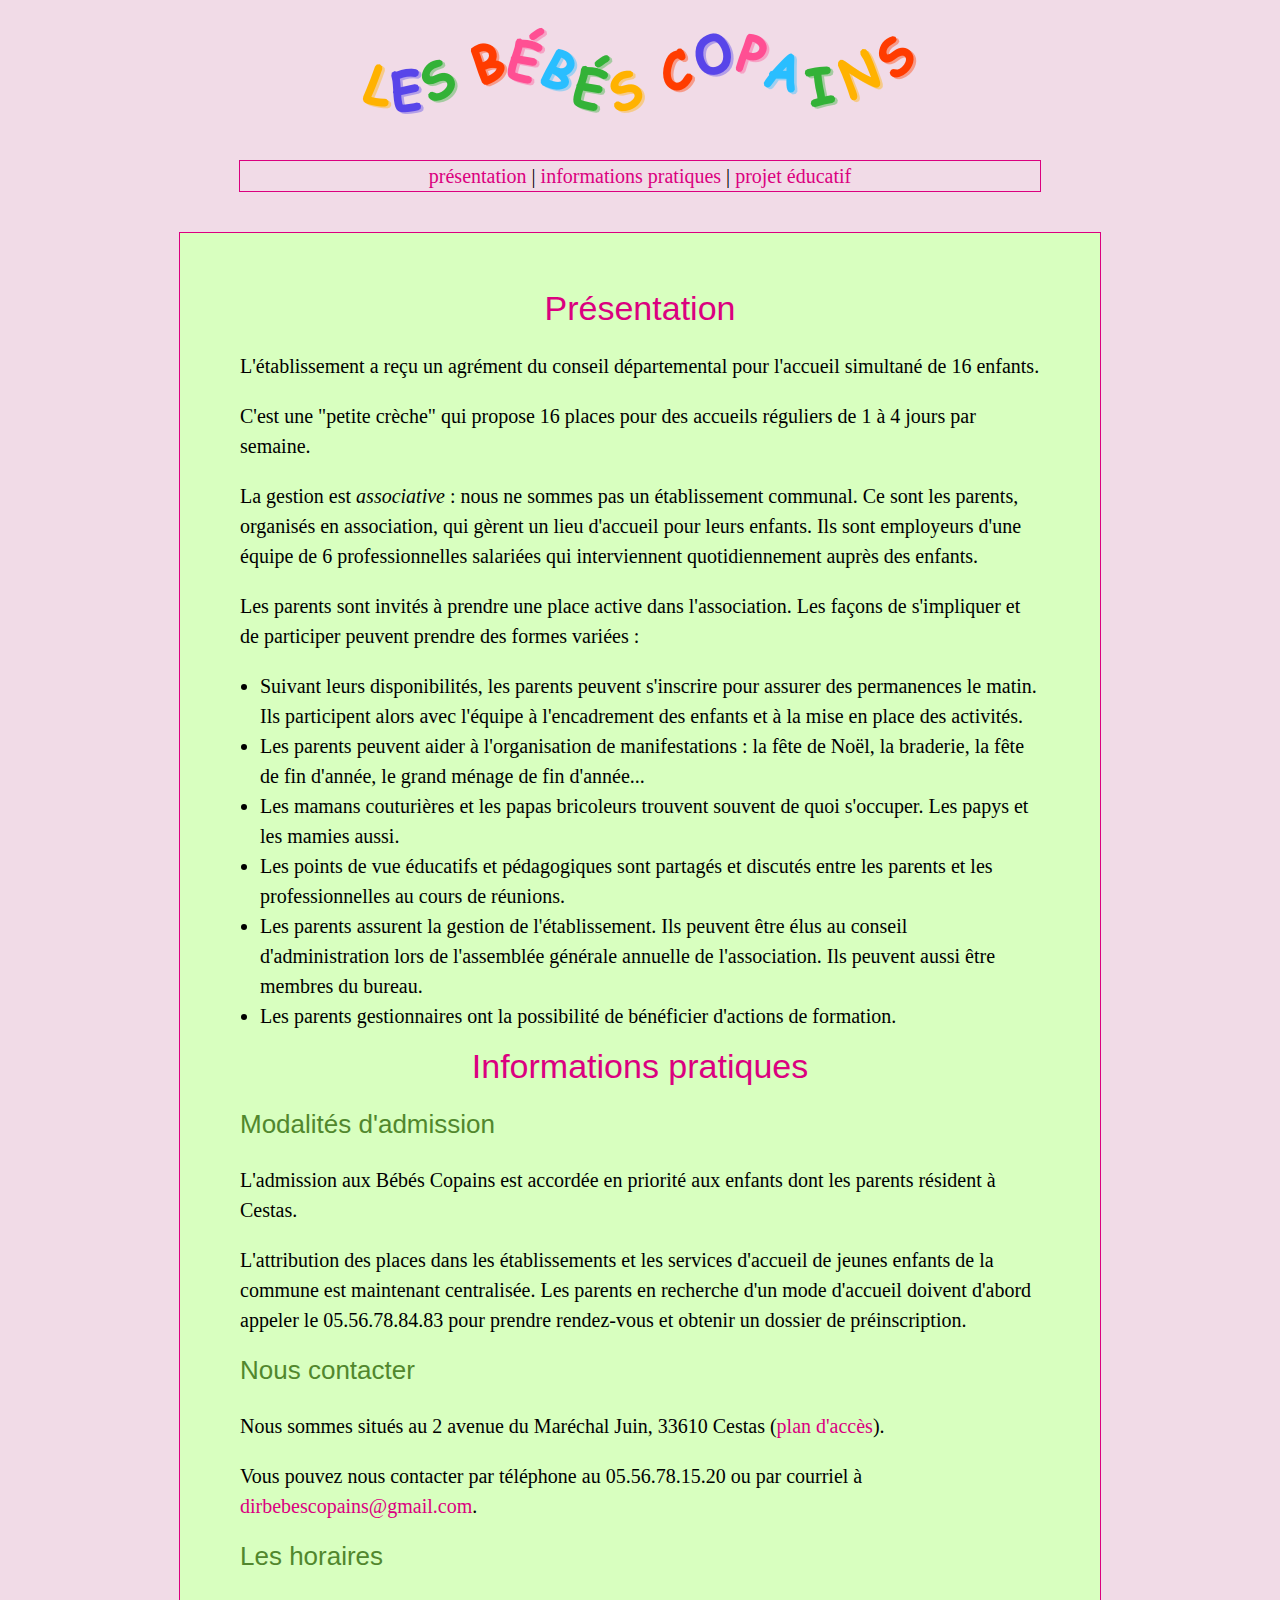
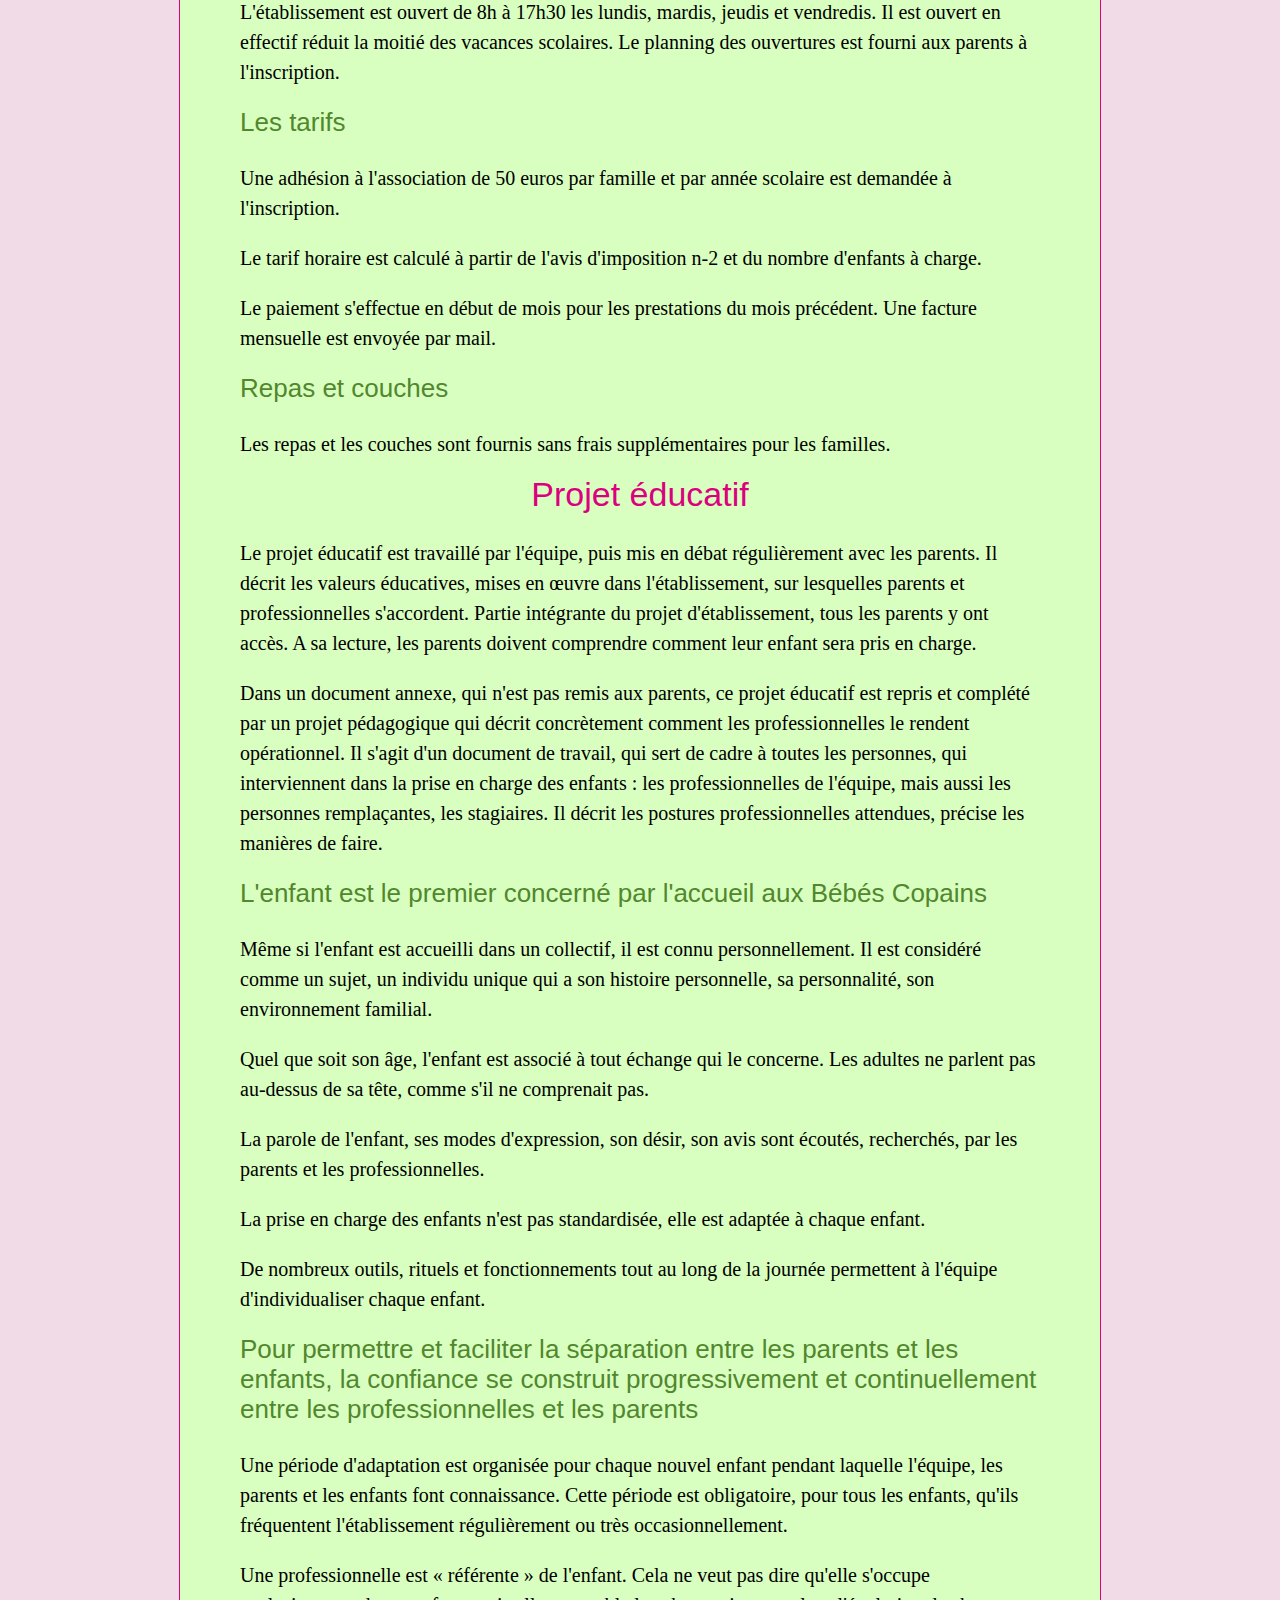
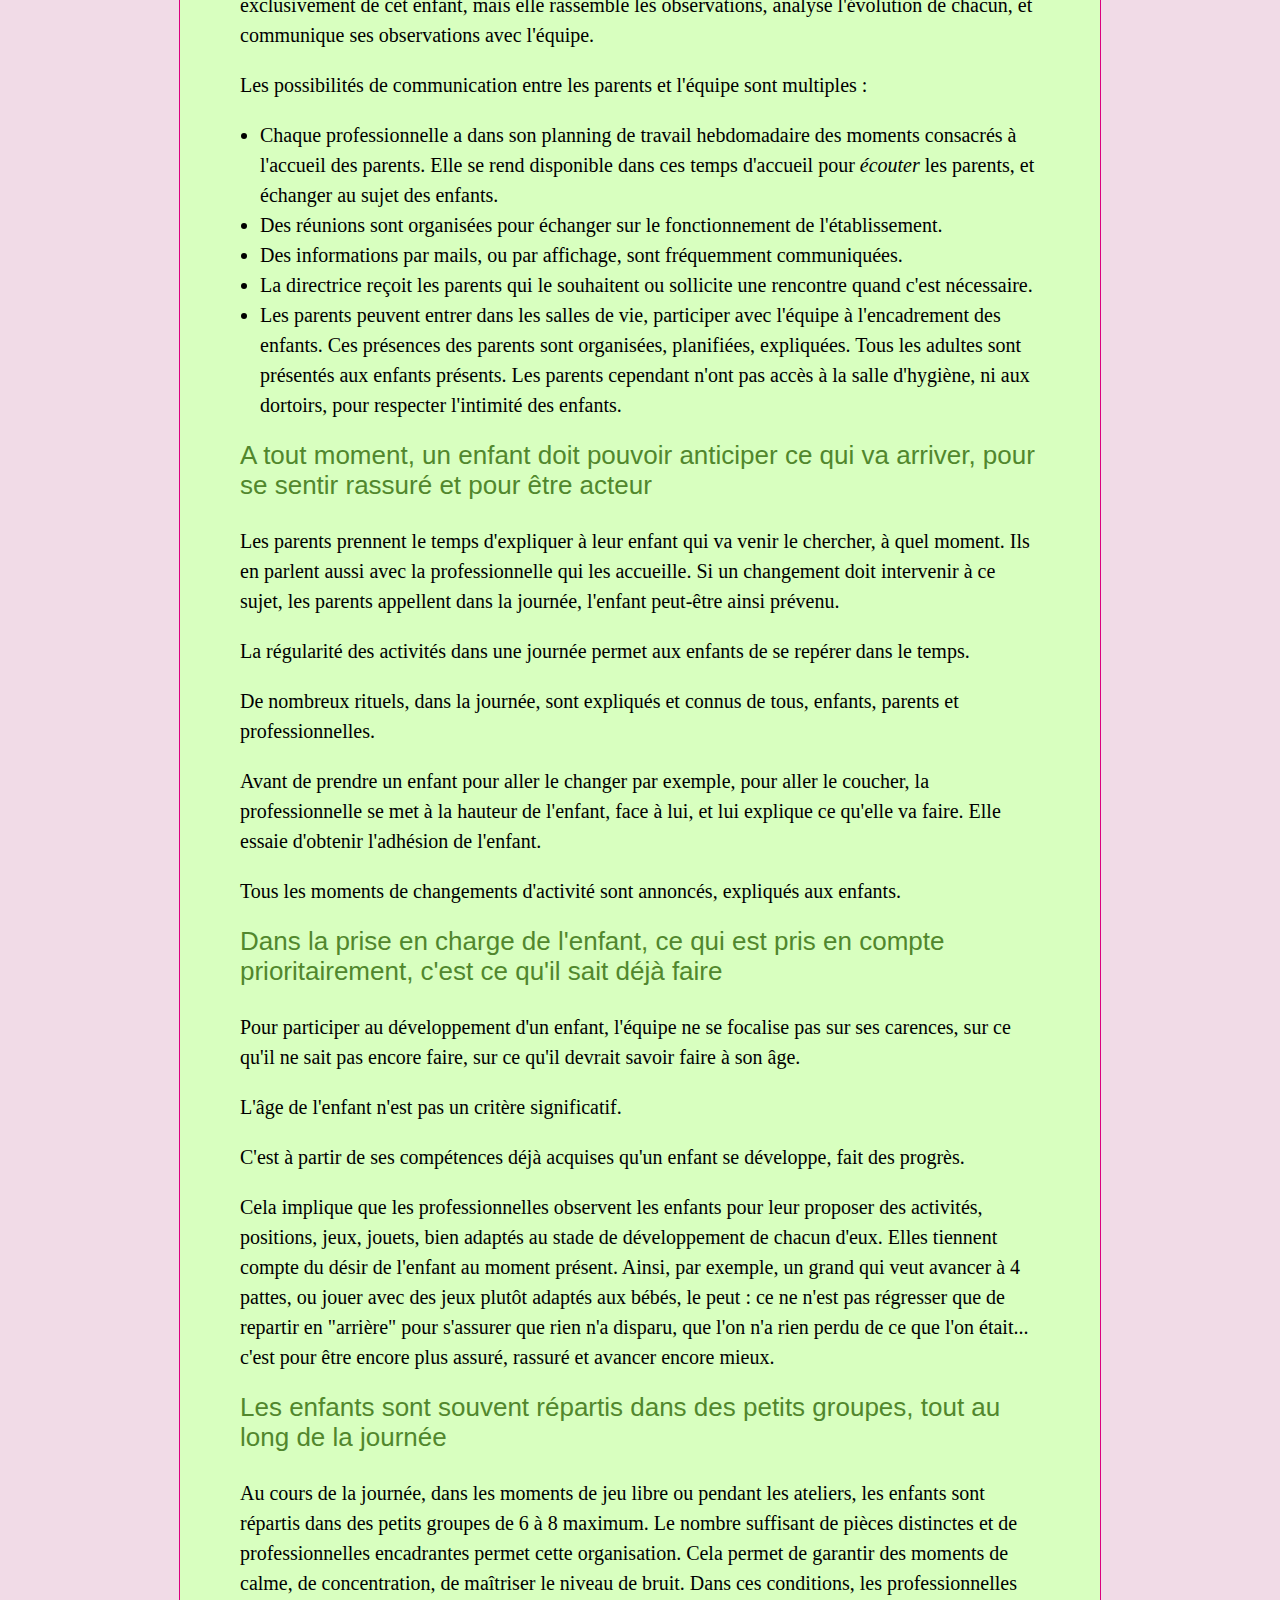
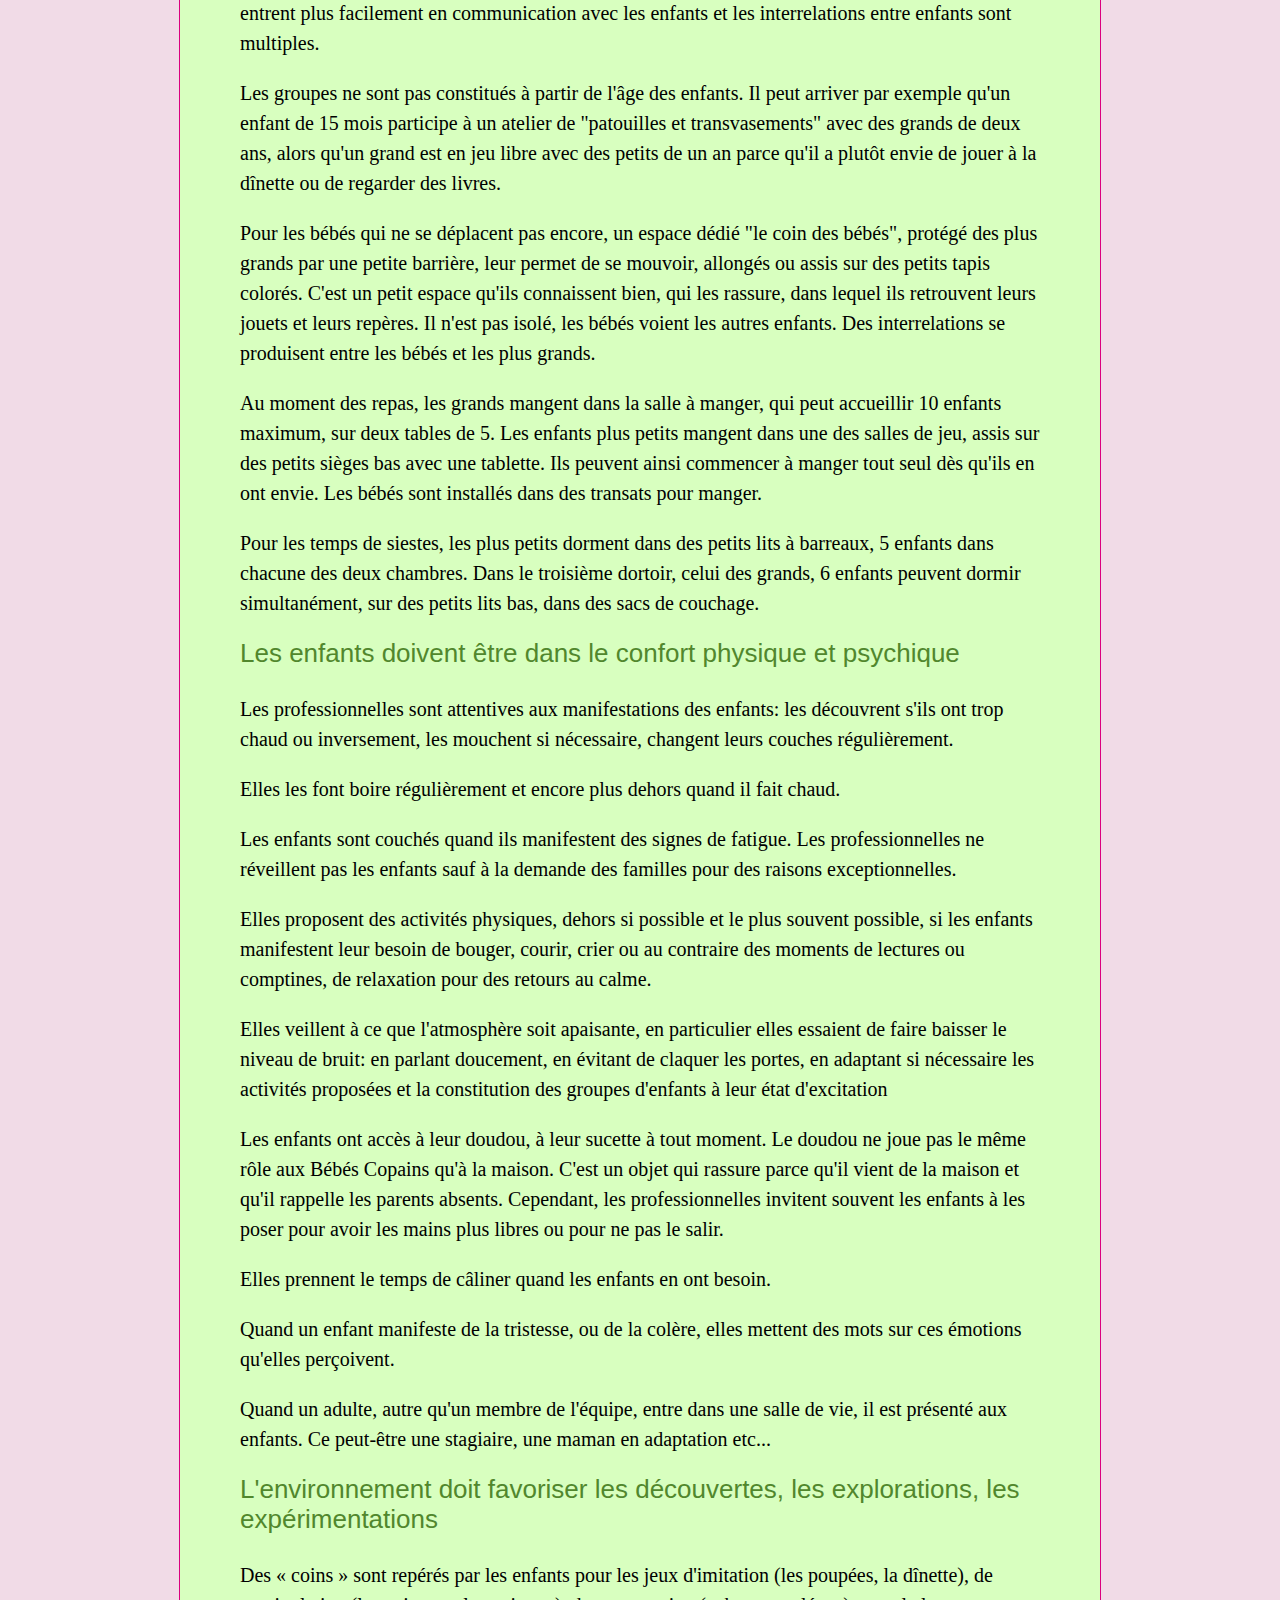
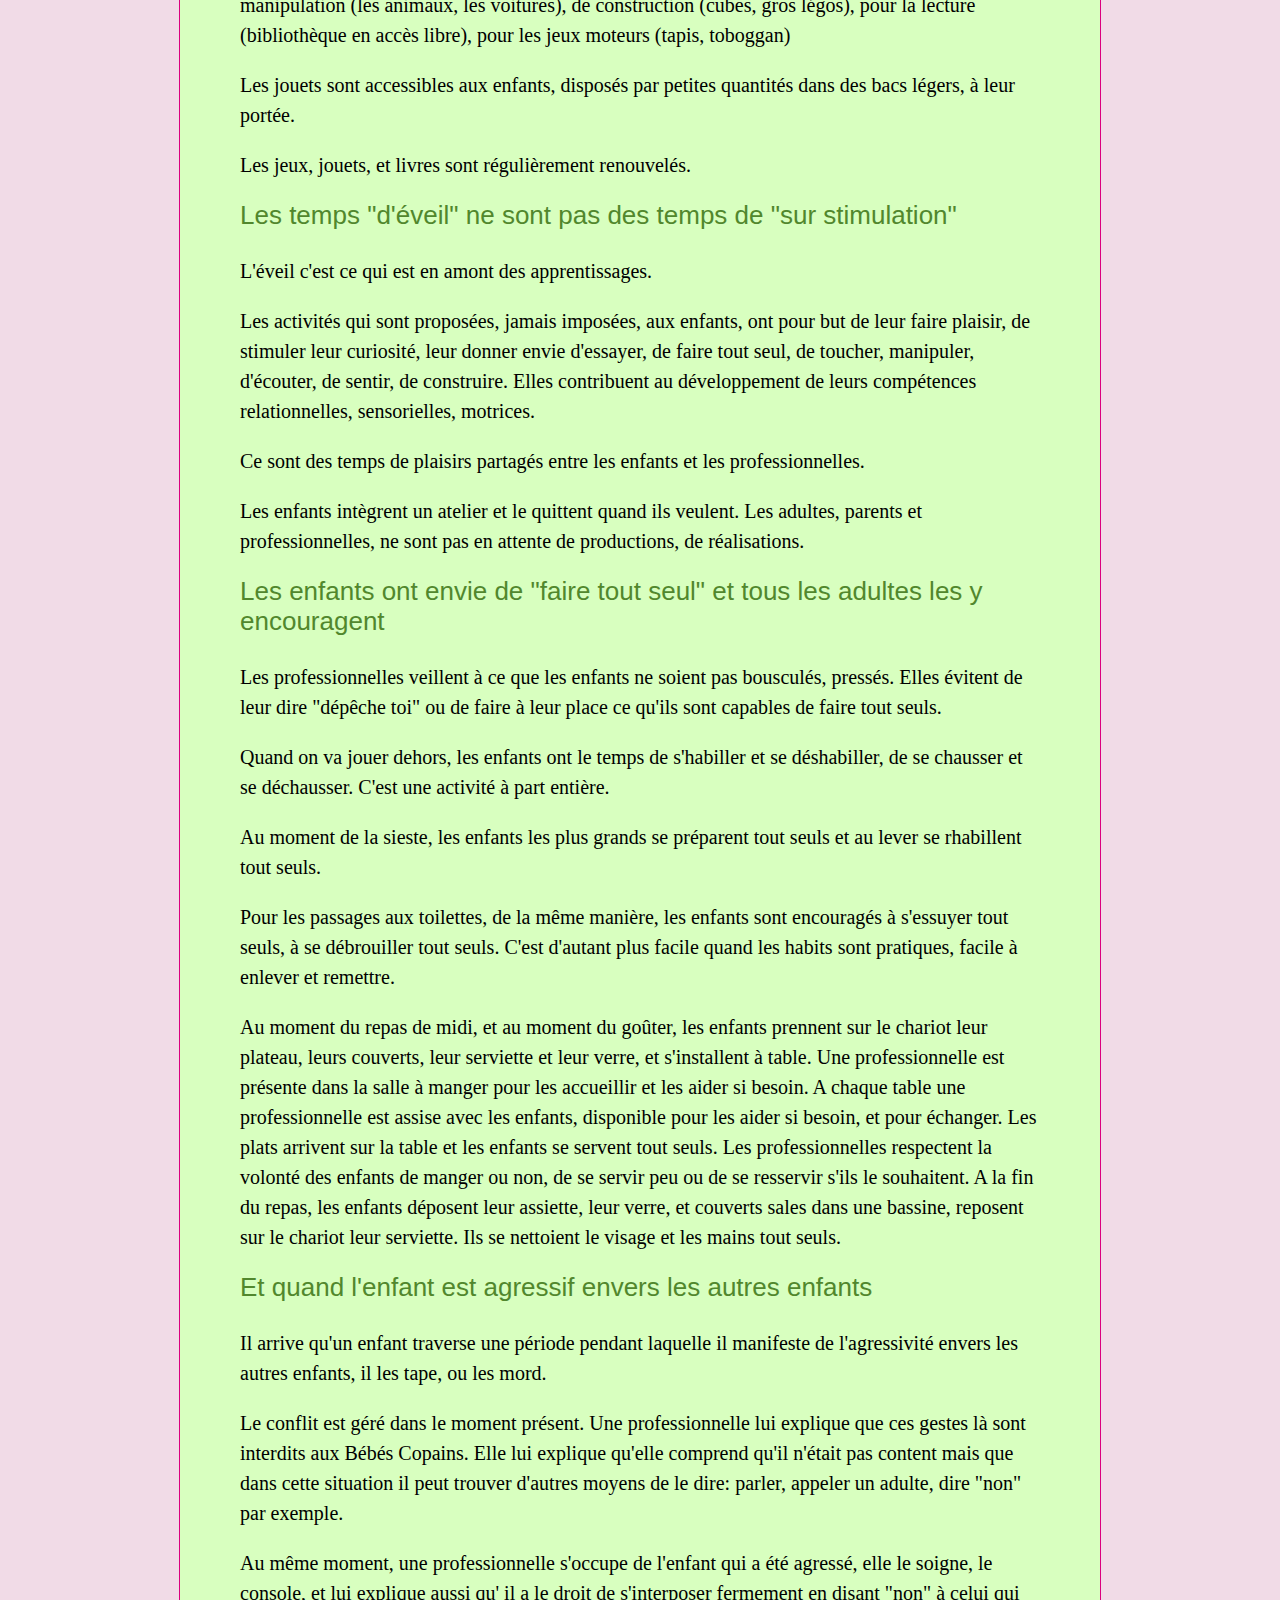
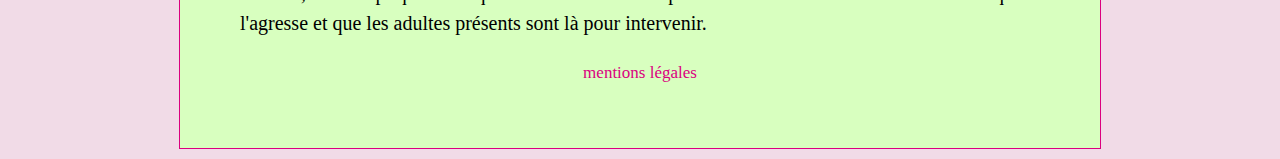
<file: index.html>
<!DOCTYPE html>
<html lang="fr">
  <head>
    <meta charset="utf-8">
    <meta
      name="description"
      content="Petite crèche associative de 16 places pour enfants à Cestas (Gironde)."
    >
    <meta name="viewport" content="width=device-width, initial-scale=1">
    <link rel="canonical" href="https://bebescopains.fr">
    <link href="style.css?cache=01" rel="stylesheet" type="text/css">
    <title>Les Bébés Copains, crèche à Cestas</title>
  </head>
  <body>

    <script>
      <!--
      // Email obfuscator script 2.1 by Tim Williams, University of Arizona
      // Random encryption key feature by Andrew Moulden, Site Engineering Ltd
      // This code is freeware provided these four comment lines remain intact
      // A wizard to generate this code is at http://www.jottings.com/obfuscator/
      { coded = "PTCJhJhKpHzfTxK@6WfTY.pHW"
        key = "NRAtxk7feW3MVTHXLpv9J6DKd08lwFuU2hryIjQGSnzEaqm4OPioY5cBZbgCs1"
        shift=coded.length
        link=""
        for (i=0; i<coded.length; i++) {
          if (key.indexOf(coded.charAt(i))==-1) {
            ltr = coded.charAt(i)
            link += (ltr)
          }
          else {
            ltr = (key.indexOf(coded.charAt(i))-shift+key.length) % key.length
            link += (key.charAt(ltr))
          }
        }
      }
      //-->
    </script><noscript>[activez JavaScript]</noscript>

    <div id="ban"><h1>Les Bébés Copains</h1></div>
    <div id="menu">
      <a href="#presentation">présentation</a> |
      <a href="#informations">informations pratiques</a> |
      <a href="#edu">projet éducatif</a>
    </div>

    <div id="container">

      <section>
        <h2 id="presentation">Présentation</h2>

        <p>
          L'établissement a reçu un agrément du conseil départemental pour l'accueil simultané de 16 enfants.
        </p>

        <p>
          C'est une "petite crèche" qui propose 16 places pour des accueils réguliers de 1 à 4 jours par semaine.
        </p>

        <p>
          La gestion est <em>associative</em> : nous ne sommes pas un établissement communal. Ce sont les parents, organisés en association, qui gèrent un lieu d'accueil pour leurs enfants. Ils sont employeurs d'une équipe de 6 professionnelles salariées qui interviennent quotidiennement auprès des enfants.
        </p>

        <p>
          Les parents sont invités à prendre une place active dans l'association. Les façons de s'impliquer et de participer peuvent prendre des formes variées :
        </p>

        <ul>
          <li>
            Suivant leurs disponibilités, les parents peuvent s'inscrire pour assurer des permanences le matin. Ils participent alors avec l'équipe à l'encadrement des enfants et à la mise en place des activités.
          </li>
          <li>
            Les parents peuvent aider à l'organisation de manifestations :‎ la fête de Noël, la braderie, la fête de fin d'année, le grand ménage de fin d'année...
          </li>
          <li>
            Les mamans couturières et les papas bricoleurs trouvent souvent de quoi s'occuper. Les papys et les mamies aussi.
          </li>
          <li>
            Les points de vue éducatifs et pédagogiques sont partagés et discutés entre les parents et les professionnelles au cours de réunions.
          </li>
          <li>
            Les parents assurent la gestion de l'établissement. Ils peuvent être élus au conseil d'administration lors de l'assemblée générale annuelle de l'association. Ils peuvent aussi être membres du bureau.
          </li>
          <li>
            Les parents gestionnaires ont la possibilité de bénéficier d'actions de formation.
          </li>
        </ul>
      </section>


      <section>
        <h2 id="informations">Informations pratiques</h2>

        <h3 id="admission">Modalités d'admission</h3>

        <p>
          L'admission aux Bébés Copains est accordée en priorité aux enfants dont les parents résident à Cestas.
        </p>

        <p>
          L'attribution des places dans les établissements et les services d'accueil de jeunes enfants de la commune est maintenant centralisée.
          Les parents en recherche d'un mode d'accueil doivent d'abord appeler le 05.56.78.84.83 pour prendre rendez-vous et obtenir un dossier de préinscription.
        </p>

        <h3 id="contact">Nous contacter</h3>

        <p>
          Nous sommes situés au 2 avenue du Maréchal Juin, 33610 Cestas (<a href="http://maps.google.fr/maps?f=q&amp;hl=fr&amp;geocode=&amp;q=+2+Avenue+du+Mar%C3%A9chal+Juin,+cestas&amp;sll=47.15984,2.988281&amp;sspn=12.793091,31.245117&amp;ie=UTF8&amp;ll=44.734235,-0.670617&amp;spn=0.006524,0.015256&amp;z=16&amp;om=1">plan&nbsp;d'accès</a>).
        </p>

        <p>
          Vous pouvez nous contacter par téléphone au 05.56.78.15.20 ou par courriel à
          <script>
            document.write("<a href='mailto:"+link+"'>"+link+"</a>")
          </script><noscript>[activez JavaScript]</noscript>.
        </p>

        <h3 id="horaires">Les horaires</h3>

        <p>
          L'établissement est ouvert de 8h à 17h30 les lundis, mardis, jeudis et vendredis. Il est ouvert en effectif réduit la moitié des vacances scolaires. Le planning des ouvertures est fourni aux parents à l'inscription.
        </p>

        <h3 id="tarifs">Les tarifs</h3>

        <p>
          Une adhésion à l'association de 50 euros par famille et par année scolaire est demandée à l'inscription.
        </p>

        <p>
          Le tarif horaire est calculé à partir de l'avis d'imposition n-2 et du nombre d'enfants à charge.
        </p>

        <p>
          Le paiement s'effectue en début de mois pour les prestations du mois précédent. Une facture mensuelle est envoyée par mail.
        </p>

        <h3 id="repas-couches">Repas et couches</h3>

        <p>
          Les repas et les couches sont fournis sans frais supplémentaires pour les familles.
        </p>
      </section>

      <section data-nosnippet>
        <h2 id="edu">Projet éducatif</h2>

        <p>
          Le projet éducatif est travaillé par l'équipe, puis mis en débat régulièrement avec les parents. Il décrit les valeurs éducatives, mises en œuvre dans l'établissement, sur lesquelles parents et professionnelles s'accordent. Partie intégrante du projet d'établissement, tous les parents y ont accès. A sa lecture, les parents doivent comprendre comment leur enfant sera pris en charge.
        </p>

        <p>
          Dans un document annexe, qui n'est pas remis aux parents, ce projet éducatif est repris et complété par un projet pédagogique qui décrit concrètement comment les professionnelles le rendent opérationnel. Il s'agit d'un document de travail, qui sert de cadre à toutes les personnes, qui interviennent dans la prise en charge des enfants : les professionnelles de l'équipe, mais aussi les personnes remplaçantes, les stagiaires. Il décrit les postures professionnelles attendues, précise les manières de faire.
        </p>

        <h3>L'enfant est le premier concerné par l'accueil aux Bébés Copains</h3>

        <p>
          Même si l'enfant est accueilli dans un collectif, il est connu personnellement. Il est considéré comme un sujet, un individu unique qui a son histoire personnelle, sa personnalité, son environnement familial.
        </p>

        <p>
          Quel que soit son âge, l'enfant est associé à tout échange qui le concerne. Les adultes ne parlent pas au-dessus de sa tête, comme s'il ne comprenait pas.
        </p>

        <p>
          La parole de l'enfant, ses modes d'expression, son désir, son avis sont écoutés, recherchés, par les parents et les professionnelles.
        </p>

        <p>
          La prise en charge des enfants n'est pas standardisée, elle est adaptée à chaque enfant.
        </p>

        <p>
          De nombreux outils, rituels et fonctionnements tout au long de la journée permettent à l'équipe d'individualiser chaque enfant.
        </p>

        <h3>Pour permettre et faciliter la séparation entre les parents et les enfants, la confiance se construit progressivement et continuellement entre les professionnelles et les parents</h3>

        <p>
          Une période d'adaptation est organisée pour chaque nouvel enfant pendant laquelle l'équipe, les parents et les enfants font connaissance. Cette période est obligatoire, pour tous les enfants, qu'ils fréquentent l'établissement régulièrement ou très occasionnellement.
        </p>

        <p>
          Une professionnelle est « référente » de l'enfant. Cela ne veut pas dire qu'elle s'occupe exclusivement de cet enfant, mais elle rassemble les observations, analyse l'évolution de chacun, et communique ses observations avec l'équipe.
        </p>

        <p>
          Les possibilités de communication entre les parents et l'équipe sont multiples :
        </p>

        <ul>

          <li>Chaque professionnelle a dans son planning de travail hebdomadaire des moments consacrés à l'accueil des parents. Elle se rend disponible dans ces temps d'accueil pour <em>écouter</em> les parents, et échanger au sujet des enfants.</li>

          <li>Des réunions sont organisées pour échanger sur le fonctionnement de l'établissement.</li>

          <li>Des informations par mails, ou par affichage, sont fréquemment communiquées.</li>

          <li>La directrice reçoit les parents qui le souhaitent ou sollicite une rencontre quand c'est nécessaire.</li>

          <li>Les parents peuvent entrer dans les salles de vie, participer avec l'équipe à l'encadrement des enfants. Ces présences des parents sont organisées, planifiées, expliquées. Tous les adultes sont présentés aux enfants présents. Les parents cependant n'ont pas accès à la salle d'hygiène, ni aux dortoirs, pour respecter l'intimité des enfants.</li>

        </ul>

        <h3>A tout moment, un enfant doit pouvoir anticiper ce qui va arriver, pour se sentir rassuré et pour être acteur</h3>

        <p>
          Les parents prennent le temps d'expliquer à leur enfant qui va venir le chercher, à quel moment. Ils en parlent aussi avec la professionnelle qui les accueille. Si un changement doit intervenir à ce sujet, les parents appellent dans la journée, l'enfant peut-être ainsi prévenu.
        </p>

        <p>
          La régularité des activités dans une journée permet aux enfants de se repérer dans le temps.
        </p>

        <p>
          De nombreux rituels, dans la journée, sont expliqués et connus de tous, enfants, parents et professionnelles.
        </p>

        <p>
          Avant de prendre un enfant pour aller le changer par exemple, pour aller le coucher, la professionnelle se met à la hauteur de l'enfant, face à lui, et lui explique ce qu'elle va faire. Elle essaie d'obtenir l'adhésion de l'enfant.
        </p>

        <p>
          Tous les moments de changements d'activité sont annoncés, expliqués aux enfants.
        </p>

        <h3>Dans la prise en charge de l'enfant, ce qui est pris en compte prioritairement, c'est ce qu'il sait déjà faire</h3>

        <p>
          Pour participer au développement d'un enfant, l'équipe ne se focalise pas sur ses carences, sur ce qu'il ne sait pas encore faire, sur ce qu'il devrait savoir faire à son âge.
        </p>

        <p>
          L'âge de l'enfant n'est pas un critère significatif.
        </p>

        <p>
          C'est à partir de ses compétences déjà acquises qu'un enfant se développe, fait des progrès.
        </p>

        <p>
          Cela implique que les professionnelles observent les enfants pour leur proposer des activités, positions, jeux, jouets, bien adaptés au stade de développement de chacun d'eux. Elles tiennent compte du désir de l'enfant au moment présent. Ainsi, par exemple, un grand qui veut avancer à 4 pattes, ou jouer avec des jeux plutôt adaptés aux bébés, le peut : ce ne n'est pas régresser que de repartir en "arrière" pour s'assurer que rien n'a disparu, que l'on n'a rien perdu de ce que l'on était... c'est pour être encore plus assuré, rassuré et avancer encore mieux.
        </p>

        <h3>Les enfants sont souvent répartis dans des petits groupes, tout au long de la journée</h3>

        <p>
          Au cours de la journée, dans les moments de jeu libre ou pendant les ateliers, les enfants sont répartis dans des petits groupes de 6 à 8 maximum. Le nombre suffisant de pièces distinctes et de professionnelles encadrantes permet cette organisation. Cela permet de garantir des moments de calme, de concentration, de maîtriser le niveau de bruit. Dans ces conditions, les professionnelles entrent plus facilement en communication avec les enfants et les interrelations entre enfants sont multiples.
        </p>

        <p>
          Les groupes ne sont pas constitués à partir de l'âge des enfants. Il peut arriver par exemple qu'un enfant de 15 mois participe à un atelier de "patouilles et transvasements" avec des grands de deux ans, alors qu'un grand est en jeu libre avec des petits de un an parce qu'il a plutôt envie de jouer à la dînette ou de regarder des livres.
        </p>

        <p>
          Pour les bébés qui ne se déplacent pas encore, un espace dédié "le coin des bébés", protégé des plus grands par une petite barrière, leur permet de se mouvoir, allongés ou assis sur des petits tapis colorés. C'est un petit espace qu'ils connaissent bien, qui les rassure, dans lequel ils retrouvent leurs jouets et leurs repères. Il n'est pas isolé, les bébés voient les autres enfants. Des interrelations se produisent entre les bébés et les plus grands.
        </p>

        <p>
          Au moment des repas, les grands mangent dans la salle à manger, qui peut accueillir 10 enfants maximum, sur deux tables de 5. Les enfants plus petits mangent dans une des salles de jeu, assis sur des petits sièges bas avec une tablette. Ils peuvent ainsi commencer à manger tout seul dès qu'ils en ont envie. Les bébés sont installés dans des transats pour manger.
        </p>

        <p>
          Pour les temps de siestes, les plus petits dorment dans des petits lits à barreaux, 5 enfants dans chacune des deux chambres. Dans le troisième dortoir, celui des grands, 6 enfants peuvent dormir simultanément, sur des petits lits bas, dans des sacs de couchage.
        </p>

        <h3>Les enfants doivent être dans le confort physique et psychique</h3>

        <p>
          Les professionnelles sont attentives aux manifestations des enfants: les découvrent s'ils ont trop chaud ou inversement, les mouchent si nécessaire, changent leurs couches régulièrement.
        </p>

        <p>
          Elles les font boire régulièrement et encore plus dehors quand il fait chaud.
        </p>

        <p>
          Les enfants sont couchés quand ils manifestent des signes de fatigue. Les professionnelles ne réveillent pas les enfants sauf à la demande des familles pour des raisons exceptionnelles.
        </p>

        <p>
          Elles proposent des activités physiques, dehors si possible et le plus souvent possible, si les enfants manifestent leur besoin de bouger, courir, crier ou au contraire des moments de lectures ou comptines, de relaxation pour des retours au calme.
        </p>

        <p>
          Elles veillent à ce que l'atmosphère soit apaisante, en particulier elles essaient de faire baisser le niveau de bruit: en parlant doucement, en évitant de claquer les portes, en adaptant si nécessaire les activités proposées et la constitution des groupes d'enfants à leur état d'excitation
        </p>

        <p>
          Les enfants ont accès à leur doudou, à leur sucette à tout moment. Le doudou ne joue pas le même rôle aux Bébés Copains qu'à la maison. C'est un objet qui rassure parce qu'il vient de la maison et qu'il rappelle les parents absents. Cependant, les professionnelles invitent souvent les enfants à les poser pour avoir les mains plus libres ou pour ne pas le salir.
        </p>

        <p>
          Elles prennent le temps de câliner quand les enfants en ont besoin.
        </p>

        <p>
          Quand un enfant manifeste de la tristesse, ou de la colère, elles mettent des mots sur ces émotions qu'elles perçoivent.
        </p>

        <p>
          Quand un adulte, autre qu'un membre de l'équipe, entre dans une salle de vie, il est présenté aux enfants. Ce peut-être une stagiaire, une maman en adaptation etc...
        </p>

        <h3>L'environnement doit favoriser les découvertes, les explorations, les expérimentations</h3>

        <p>
          Des « coins » sont repérés par les enfants pour les jeux d'imitation (les poupées, la dînette), de manipulation (les animaux, les voitures), de construction (cubes, gros légos), pour la lecture (bibliothèque en accès libre), pour les jeux moteurs (tapis, toboggan)
        </p>

        <p>
          Les jouets sont accessibles aux enfants, disposés par petites quantités dans des bacs légers, à leur portée.
        </p>

        <p>
          Les jeux, jouets, et livres sont régulièrement renouvelés.
        </p>

        <h3>Les temps "d'éveil" ne sont pas des temps de "sur stimulation"</h3>

        <p>
          L'éveil c'est ce qui est en amont des apprentissages.
        </p>

        <p>
          Les activités qui sont proposées, jamais imposées, aux enfants, ont pour but de leur faire plaisir, de stimuler leur curiosité, leur donner envie d'essayer, de faire tout seul, de toucher, manipuler, d'écouter, de sentir, de construire. Elles contribuent au développement de leurs compétences relationnelles, sensorielles, motrices.
        </p>

        <p>
          Ce sont des temps de plaisirs partagés entre les enfants et les professionnelles.
        </p>

        <p>
          Les enfants intègrent un atelier et le quittent quand ils veulent. Les adultes, parents et professionnelles, ne sont pas en attente de productions, de réalisations.
        </p>

        <h3>Les enfants ont envie de "faire tout seul" et tous les adultes les y encouragent</h3>

        <p>
          Les professionnelles veillent à ce que les enfants ne soient pas bousculés, pressés. Elles évitent de leur dire "dépêche toi" ou de faire à leur place ce qu'ils sont capables de faire tout seuls.
        </p>

        <p>
          Quand on va jouer dehors, les enfants ont le temps de s'habiller et se déshabiller, de se chausser et se déchausser. C'est une activité à part entière.
        </p>

        <p>
          Au moment de la sieste, les enfants les plus grands se préparent tout seuls et au lever se rhabillent tout seuls.
        </p>

        <p>
          Pour les passages aux toilettes, de la même manière, les enfants sont encouragés à s'essuyer tout seuls, à se débrouiller tout seuls. C'est d'autant plus facile quand les habits sont pratiques, facile à enlever et remettre.
        </p>

        <p>
          Au moment du repas de midi, et au moment du goûter, les enfants prennent sur le chariot leur plateau, leurs couverts, leur serviette et leur verre, et s'installent à table. Une professionnelle est présente dans la salle à manger pour les accueillir et les aider si besoin. A chaque table une professionnelle est assise avec les enfants, disponible pour les aider si besoin, et pour échanger. Les plats arrivent sur la table et les enfants se servent tout seuls. Les professionnelles respectent la volonté des enfants de manger ou non, de se servir peu ou de se resservir s'ils le souhaitent. A la fin du repas, les enfants déposent leur assiette, leur verre, et couverts sales dans une bassine, reposent sur le chariot leur serviette. Ils se nettoient le visage et les mains tout seuls.
        </p>

        <h3>Et quand l'enfant est agressif envers les autres enfants</h3>

        <p>
          Il arrive qu'un enfant traverse une période pendant laquelle il manifeste de l'agressivité envers les autres enfants, il les tape, ou les mord.
        </p>

        <p>
          Le conflit est géré dans le moment présent. Une professionnelle lui explique que ces gestes là sont interdits aux Bébés Copains. Elle lui explique qu'elle comprend qu'il n'était pas content mais que dans cette situation il peut trouver d'autres moyens de le dire: parler, appeler un adulte, dire "non" par exemple.
        </p>

        <p>
          Au même moment, une professionnelle s'occupe de l'enfant qui a été agressé, elle le soigne, le console, et lui explique aussi qu' il a le droit de s'interposer fermement en disant "non" à celui qui l'agresse et que les adultes présents sont là pour intervenir.
        </p>
      </section>

      <div id="legal">
        <a href="legal.html">mentions légales</a>
      </div>

    </div>
    <script
      data-goatcounter="https://bebescopains.goatcounter.com/count"
      async src="//gc.zgo.at/count.js"></script>
  </body>
</html>
</file>
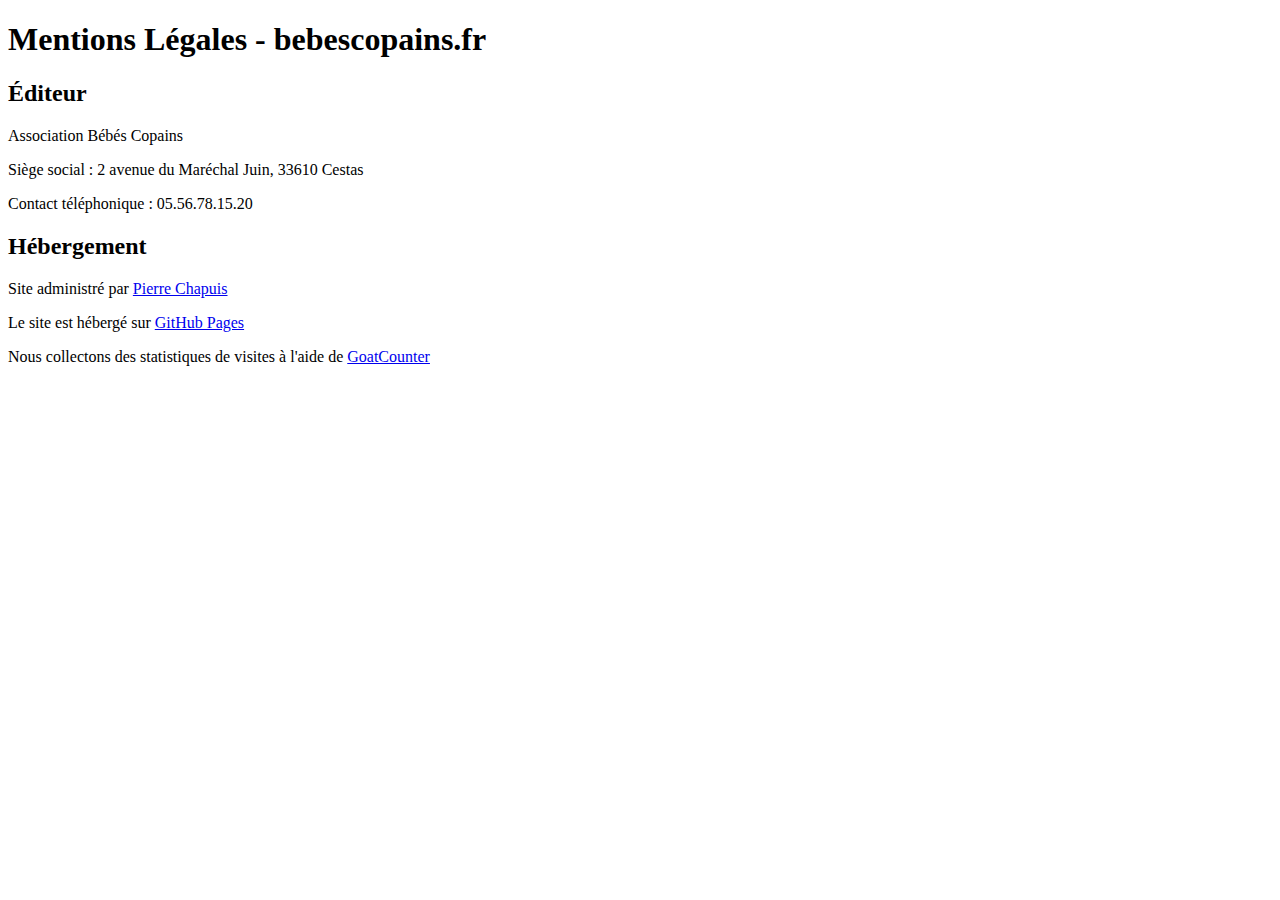
<file: legal.html>
<!DOCTYPE html>
<html lang="fr">
  <head>
    <meta charset="utf-8">
    <meta name="viewport" content="width=device-width, initial-scale=1">
    <title>Mentions Légales - bebescopains.fr</title>
  </head>
  <body>

    <h1>Mentions Légales - bebescopains.fr</h1>

    <h2>Éditeur</h2>

    <p>Association Bébés Copains</p>
    <p>Siège social : 2 avenue du Maréchal Juin, 33610 Cestas</p>
    <p>Contact téléphonique : 05.56.78.15.20</p>

    <h2>Hébergement</h2>

    <p>Site administré par <a href="https://catwell.info">Pierre Chapuis</a></p>
    <p>Le site est hébergé sur <a href="https://docs.github.com/fr/pages">GitHub Pages</a></p>
    <p>Nous collectons des statistiques de visites à l'aide de <a href="https://www.goatcounter.com">GoatCounter</a></p>
    <script
      data-goatcounter="https://bebescopains.goatcounter.com/count"
      async src="//gc.zgo.at/count.js"></script>
  </body>
</html>
</file>
<file: style.css>
﻿/* resets */

html, body, ul, ol, li, form { margin: 0; padding: 0; }
h1, h2, h3, h4, p { margin-top: 0; }
img { border: 0; }

/* end of resets */

body {
  font-size: 20px;
  font-family: Georgia, serif;
  line-height: 30px;
  background-color: #f1dbe7;
}

h1, h2 {
  font-family: Helvetica, sans-serif;
  text-align: center;
  color: #db007f;
  font-size: 1.7em;
  font-weight:normal;
  text-decoration: none;
}

h3 {
  font-family: Helvetica, sans-serif;
  color: #51872d;
  font-size: 1.3em;
  font-weight:normal;
  text-decoration: none;
}

a {
  color: #db007f;
  text-decoration: none;
}

a:hover {
  color: #22bb22;
}

ul {
  list-style-type: disc;
  margin-bottom: 1em;
  margin-left: 1em;
}

#ban {
  margin: auto;
  width: 100%;
  height: 140px;
  margin-top: 20px;
  background: transparent url("ban.png") 50% 0 no-repeat;
  display: flex;
  align-items: center;
  justify-content: center;
}

#ban h1 {
  display: none;
  margin-bottom: 20px;
}

#menu {
  max-width: 40em;
  margin: auto;
  min-height: 30px;
  text-align: center;
  border: 1px solid #db007f;
}

#container {
  background-color: #d8ffbf;
  max-width: 40em;
  margin: auto;
  margin-top: 40px;
  padding: 3em;
  border: 1px solid #db007f;
  margin-bottom: 10px;
}

#legal {
  font-size: 0.85em;
  display: flex;
  align-items: center;
  justify-content: center;
}

@media screen and (max-width: 600px) {
  #ban {
    background: none;
    height: initial;
  }
  #ban h1 {
    display: inline;
  }
}
</file>
